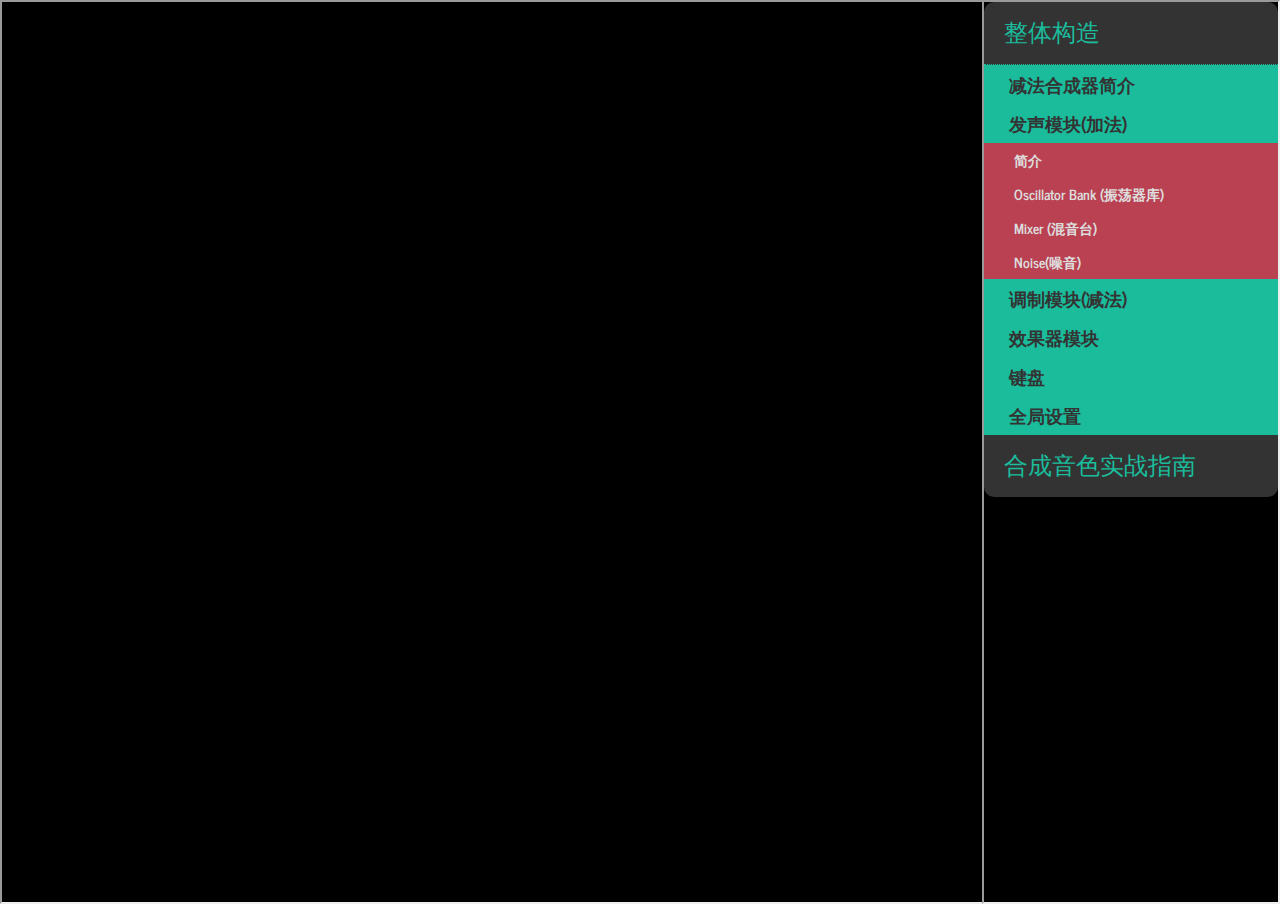
<file: index.html>
<!doctype html>
<html>
<head>
<meta charset="utf-8">
<title>减法合成器基础教学</title>
<style>
	body{
		background-color: #000000;
	}
	#synth{
		width: 77%;
		left: 0;
		position: absolute;
		top: 0;
		height: 100%;
	}
	#tips{
		width: 23%;
		right: 0;
		top: 0;
		position: absolute;
		height: 100%;
		background-color: #000000;	
	}
</style>
</head>

<body>
	<iframe id="synth" src="http://nicroto.github.io/viktor/"></iframe>
	<iframe id="tips" src="tips.html" scrolling="no"></iframe>
</body>
</html>
</file>
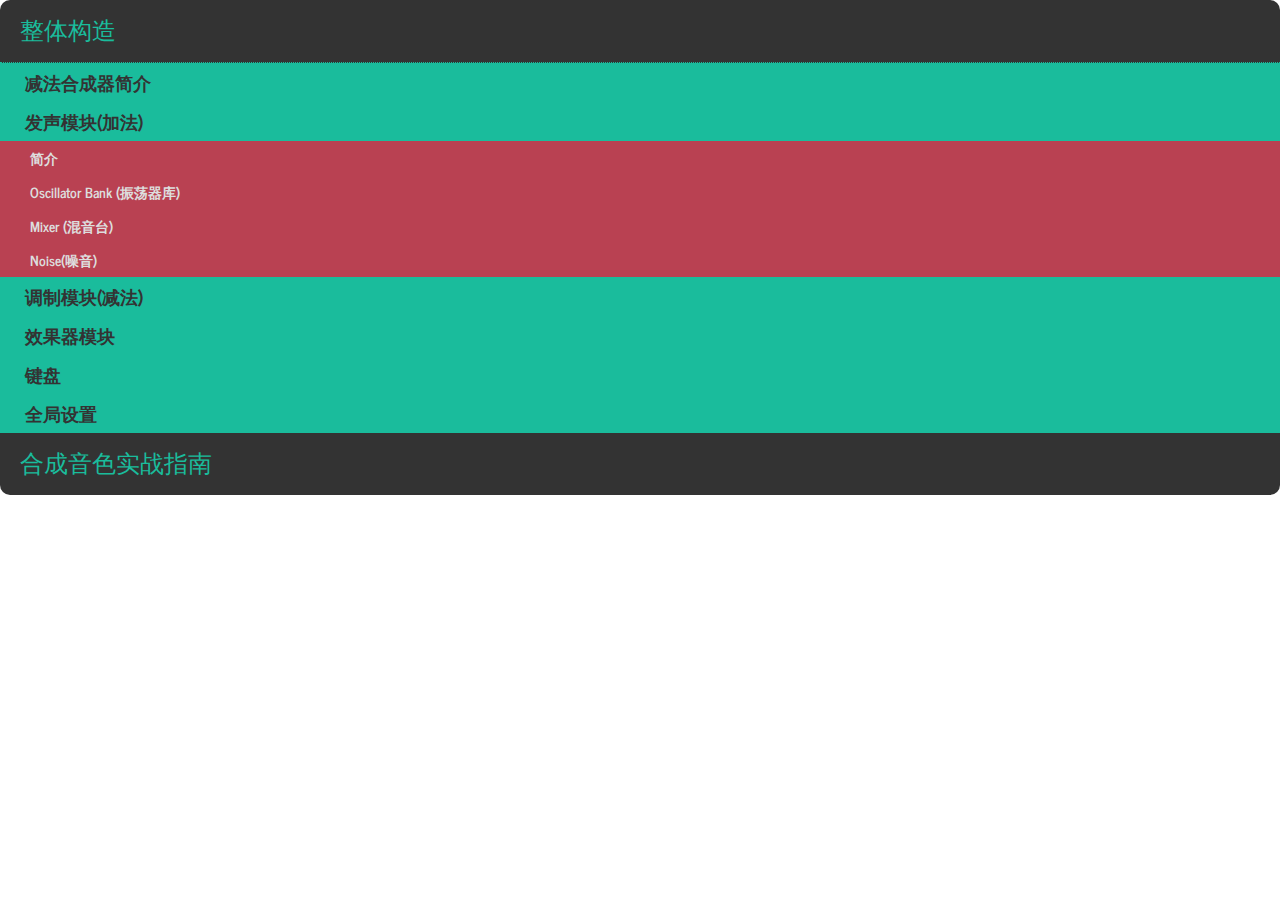
<file: tips.html>
<!doctype html>
<html><head>
<meta charset="utf-8">
<title>jQuery多层级垂直手风琴菜单DEMO演示</title>

<link rel="stylesheet" href="css/style.css">
<link href="http://fonts.googleapis.com/css?family=News+Cycle:400,700" rel="stylesheet" type="text/css">
<link href="http://fonts.googleapis.com/css?family=Lobster" rel="stylesheet" type="text/css">
<script src="https://www.googletagservices.com/activeview/js/current/osd.js"></script>
<script type="text/javascript" src="https://adservice.google.com/adsid/integrator.js?domain=www.html5tricks.com"></script>
</head>

<body>
<aside class="accordion">
<h1>整体构造</h1>
<div class="opened-for-codepen">
	<h2>减法合成器简介</h2>
	<p>
		根据传说，当人们问米开朗琪罗如何在一块石头上刻出大卫时，他回答：“我只是切掉所有看起来不像大卫的部分”。本质上，这就是减法合成的工作原理：过滤掉（剪切掉）不想要听到的声音部分。减法合成器是由三个部件组成的：振荡器、滤波器和放大器。沿用上面关于雕塑的比喻，振荡器负责制造雕塑用的石头（原料），而滤波器负责雕刻的部分，放大器则完成最后的润色。经过这三个阶段后，美妙的音色就被制造出来了。具体流程如下
 			<img src="img/1.png" width="100%">
		而整个减法合成器又被分为几个主要的模块,接下来我们会根据信号的处理顺序逐个对各个模块做简介和详细介绍

	</p>


<h2>发声模块(加法)</h2>
	<div class="opened-for-codepen">
	
	<h3>简介</h3>		
		<p>这个模块是减法合成器音频信号的源头,在做减法之前首先要有被减数,那么这一块就是制造被减数的地方,我们可以认为这是在'先做加法',目的是让原材料足够的丰富,让后面的减法操作'有料可减'</p>
	<h3>Oscillator Bank (振荡器库)</h3>
	<p>内置三台振荡器,振荡器的作用就是发出声波,这是整台合成器的源头.在这里我们可以对三台合成器进行简单的调整,比如音高 波形等等<br>
Range: 音高,升降一个单位就是一个八度<br>
Detune:失谐,在八度的基础上再以Hz为单位调整波形的频率<br>
Form:波形,选择不同的波形得到不同的音色,形状越"陡峭",高频越丰富(例如方波和锯齿波)<br>
形状越柔和则反之(正弦波和三角波),高频的丰富程度就决定了音色的表现力<br>
</p>

	<h3>Mixer (混音台)</h3>
	<p>Oscillator Bank中的振荡器并不是直接连接到音频的输出节点的,振荡器的信号先要通过混音台进行各个振荡器音量的平衡才能输出到下一个信号节点<br>
On/Off:振荡器开关 红色代表振荡器处于关闭状态<br>
Volume:音量,用来调整各个振荡器之间的音量平衡<br>
</p>
	<h3>Noise(噪音)</h3>
	<p>上方的按钮是开关 下面的旋钮是音量 <br>
brown pink white则代表噪音的音色特性<br>
白噪声在各频率上相同的分布，一般热噪声都是典型的白噪声，电路中很容易出现，频谱是一条水平线，听起来就是沙沙的声音，。自然界背景噪声低频成分居多，因此粉红噪声可以更好的模拟环境噪声的影响，同时半导体电路里也很容易出现闪烁噪声，听起来比白噪声闷，有点像下雨的声音。“褐色噪声”的翻译有点问题，"Brown Noise"里的“Brown”含义是布朗运动，而不是“褐色”，布朗噪声低频成分更多，听起来更低沉，有点像海边的声音。
</p>
</div>
	
<h2>调制模块(减法)</h2>
<div>
<h3>Envelopes(包络线)</h3>
	<div>
		<h4>什么是包络线?</h4>
		<p>在音频或信号领域，我们可以简单地将包络线，理解为描述音量变化的曲线。它是一条将每个局部的峰值连接起来的曲线。<br>
		在理解包络线的过程中你可以结合小提琴的演奏过程<br>
		Attack:起音~小提琴演奏者开始发力到到达最大功力的过程<br>
		Decay:衰减~小提琴演奏者开始收力并达到音量平稳的过程<br>
		Sustain:保持~小提琴音量维持不变的过程<br>
		Release:释放~小提琴演奏者收弓后小提琴语音渐消的过程
		</p>
			<h4>Primary(基本包络线)</h4>
		<p>控制音色的音量动态.当我们敲击键盘上的按键,我们会经过按下按键-&gt;保持按下状态-&gt;放开按下状态,只要按键处于按下状态,就会以时间顺序依次经过起音 衰减 保持三个过程,当你释放按键,则会直接跳转到释放环节
		</p>
			<h4>Filter(滤波器包络线)</h4>
		<p>和基本包络线是一致的,只是调制的参数从音量转成滤波器的截止频率
		</p>
	</div>
	<h3>LP Filter(低通滤波器)</h3>
	<div>
		<h4>什么是低通滤波器?</h4>
		<p>LP Filter意为低通滤波器(Lowpass Filter),顾名思义,只有低频才能通过它,它的作用就类似于一扇门,将高频拒之门外,因此可以用来去除音色中刺耳的高频,使得音色更加人性化,同时,在更高级的合成器中,通过给滤波器的截止频率(Cutoff)挂载包络线或者LFO,可以让音色的高频时隐时现,增添音色的趣味性
		</p>
			<h4>参数意义</h4>
		<p>Cutoff,中文意思截止频率,用于设置高频的截断门槛,在LP Filter中,高于截止频率的频段会被削弱<br>
			Emphasis,更常见的名称是Resonance(共鸣),用于在Cutoff的基础上强化截止频段的强度,提高这个参数,你可以听到高频处有一段特定的频段被强化,这个频段就是cutoff设置的频段,调整cutoff你可以感受到共鸣频段的移动
		</p>
			<h4>活动任务</h4>
		<p>
			<input type="checkbox">按下键盘同时鼠标任意拖动Cutoff,感受高频的变化
			<input type="checkbox">按下键盘的同时鼠标任意拖动Emphasis,感受截止频段的信号强度变化,然后再拖动cutoff,你可以感受到共鸣点的移动
		</p>
		<h4>知识扩展</h4>
		<p>滤波器的类型非常多,不止有LP,还有HP(Hipass:去掉低频,高频通过),BP(Bandpass:只留中间,去掉高低频),并且各种类型的滤波器还有不同型号,有的数字滤波器会模仿现实中的模拟滤波器的特性</p>
	</div>
	<h3>Modulation(调制器)</h3>
	<p></p>
	<h3>LFO(低频振荡器)</h3>
	<p></p>
		
</div>
	<h2>效果器模块</h2>
	<div>
		<h3>Compressor(压缩器)</h3>
		<div>
			<h4>什么是压缩器?</h4>
				<p></p>
		</div>
		<h3>Delay(延时)</h3>
		<div>
			<h4>什么是延时?</h4>
				<p></p>
		</div>
		<h3>Reverb(混响)</h3>
		<div>
			<h4>什么是混响?</h4>
				<p></p>
		</div>
	</div>
	<h2>键盘</h2>
	<div>
		<h3>钢琴键</h3>
			<p>英文名Keyboard 钢琴键的结构是...</p>
		<h3>音高滑轮</h3>
			<p>英文名Pitch Bend: 在演奏的同时滑动它可以实时的调整音高,在键盘演奏的现场演奏者常常会使用Pitch Bend来增加动感</p>
		<h3>调制滑轮</h3>
			<p>英文名Mod Wheel:滑动它可以改变Modulation的调制量</p>	
		<h3>Polyphony(复音)</h3>		
			<p>设置可以同时弹奏的音符上限</p>
	</div>
	<h2>全局设置</h2>
	<div>
	<h3>选择预制</h3>
		<p>可以在预制框内选择已经事先制作好的音色,在此基础上修改或者创作旋律.</p>
	<h3>保存预制</h3>
		<p>如果你对自己当前的预制很满意,还可以将预制保存在本地,下次想要使用直接读取即可</p>
	<h3>Volume</h3>
		<p>Level指的就是合成器输出音量的水平</p>
	</div>
</div>



	
	
	
	
	
	
	
	
	
	
	
	
	
	
	
	
<h1>合成音色实战指南</h1>
<div>
<h2>前言</h2>
<p>这个实战指南的目标不是合成任何特定的音色,而是带你体验从零到一个完整的音色合成的路径,你只需要跟随指示操作,用个人的主观感受设置参数,最后,你一定可以合成属于你的独一无二的音色</p>

<h2>准备工作</h2>
	<div>
		<h3>初始化</h3>
		<div>
			<h4>目的</h4>
			<p>这个环节的目标是将音色初始化成最基础的形式,方便我们更全面的体验从加法到减法的整个声音设计的流程.在完成初始化之后你可以把当前的状态保存起来方便以后随时拿来使用</p>
			<h4>全部关闭</h4>
				<p>为了能够完整体验减法合成器从最简单粗糙的声波一步步演变成复杂的理想波形,我们需要对现有的预制做初始化处理,避免各个模块对振荡器的影响,因此我们需要先去除各个模块的作用,你只需要跟随下列指示,最好在操作的同时思考为什么要这样做,以加强你对各个参数的理解</p>
			<h4>操作指南</h4>
				<p>
				  <input type="checkbox">把Polyphony的Voices设置为1  //刚开始我们只需要用单音来测试音色<br>
				  <input type="checkbox">Modulation的Glide参数设为0  //在音色轮廓出来之前,滑音会影响我们的判断<br>
				  <input type="checkbox">Mixer中的开关全部点灭(变红色) //之后我们会挨个启用,实现最开始的加法<br>
				  <input type="checkbox">Noise1的开关也关闭 //暂时不需要加入噪音<br>
				  <input type="checkbox">Envolope两个包络都将Attack Decay Release设置为0,将Sustain设置为100 //这样当我们按下按键所发出的音色就是毫无动态的最原始的音色<br>
				  <input type="checkbox">LP Filter中的Cutoff设为最大 Emphasis设为0 Simple/Env设为0 // 这样滤波器就不会过滤高频<br>
				  <input type="checkbox">LFO中的Rate 和 Clean/LFO都设置为0 //LFO的调制量为零<br>
				  <input type="checkbox">Compressor的开关关闭<br>
				  <input type="checkbox">Delay的wet调为零<br>
				  <input type="checkbox">Reverb的level调为零<br>
				</p>
		</div>
		<h3>启动振荡器</h3>
			<p><input type="checkbox">开启一号振荡器
			选择你想要的波形和音高(注:刚开始音色听起来会很刺耳和干燥,没关系,后面的调制会让它更人性化,因此像方波这样非常刺耳的波形也推荐你去尝试)<br>
			 <input type="checkbox"> 开启二号振荡器,叠加音色(可选)
			同样和一号一样,根据主观感受选择,你可以选择和一号一致的波形,但是切记不要将二者的音高设为一样,因为这样就只是提高一号振荡器的音量而已
			如果你选择的是和一号相同的波形,可以尝试只调节Detune(微微调节),你可以听到音色会变得浑厚起来  你还可以升降八度,来让音色的频谱更宽
			对于第三个振荡器,你可以开启也可以不开启</p>
  
		<h3>调整LP Filter</h3>
			<p></p>
 
		<h3>调整Envelope</h3>
			<p></p>
		<h3>适当加入Glide</h3>
			<p></p>
		<h3>加入Noise</h3>
			<p></p>
		<h3>LFO增加动感</h3>
			<p></p>
		<h3>启动Delay和Reverb</h3>
			<p></p>
		<h3>启动Compressor</h3>
			<p></p>
	</div>
	<h2>后记</h2>
		<p>虽然说减法合成器采用的是一个先加法,再减法的合成过程,但是在实际的运用中,我们不会非常死板地从头到尾调制,我们可以先调整Envelope获得想要的动态效果,再反过来调整振荡器,只要能更加接近理想中的音色,任何操作都是合理的,合成音色没有规则和限制,不断的实验才造就了现代丰富的电子音色</p>
</div>

</aside>
<script src="js/jquery-1.8.3.min.js"></script>
<script src="js/index.js"></script>
</body>

</html>
</file>
<file: css/style.css>
* {
  margin: 0; padding: 0;
}
body {
  font-size: 100%;
}
.accordion {
  width: 100%;
}
.accordion h1, h2, h3, h4 {
  cursor: pointer;
}
.accordion h2, h3, h4 {
  font-family: "News Cycle";
}
.accordion h1 {
  padding: 15px 20px;
  background-color: #333;
  font-family: Lobster;
  font-size: 1.5rem;
  font-weight: normal;
  color: #1abc9c;
}
.accordion h1:hover {
  color: #4afcdc;
}
.accordion h1:first-child {
  border-radius: 10px 10px 0 0;
}
.accordion h1:last-of-type {
  border-radius: 0 0 10px 10px;
}
.accordion h1:not(:last-of-type) {
  border-bottom: 1px dotted #1abc9c;
}
.accordion div, .accordion p {
  display: none;
}
.accordion h2 {
  padding: 5px 25px;
  background-color: #1abc9c;
  font-size: 1.1rem;
  color: #333;
}
.accordion h2:hover {
  background-color: #09ab8b;
}
.accordion h3 {
  padding: 5px 30px;
  background-color: #b94152;
  font-size: .9rem;
  color: #ddd; 
}
.accordion h3:hover {
  background-color: #a93142;
}
.accordion h4 {
  padding: 5px 35px;
  background-color: #ffc25a;
  font-size: .9rem;
  color: #af720a; 
}
.accordion h4:hover {
  background-color: #e0b040;
}
.accordion p {
  padding: 15px 35px;
  background-color: #ddd;
  font-family: "Georgia";
  font-size: .8rem;
  color: #333;
  line-height: 1.3rem;
}
.accordion .opened-for-codepen {
  display: block;
}
</file>
